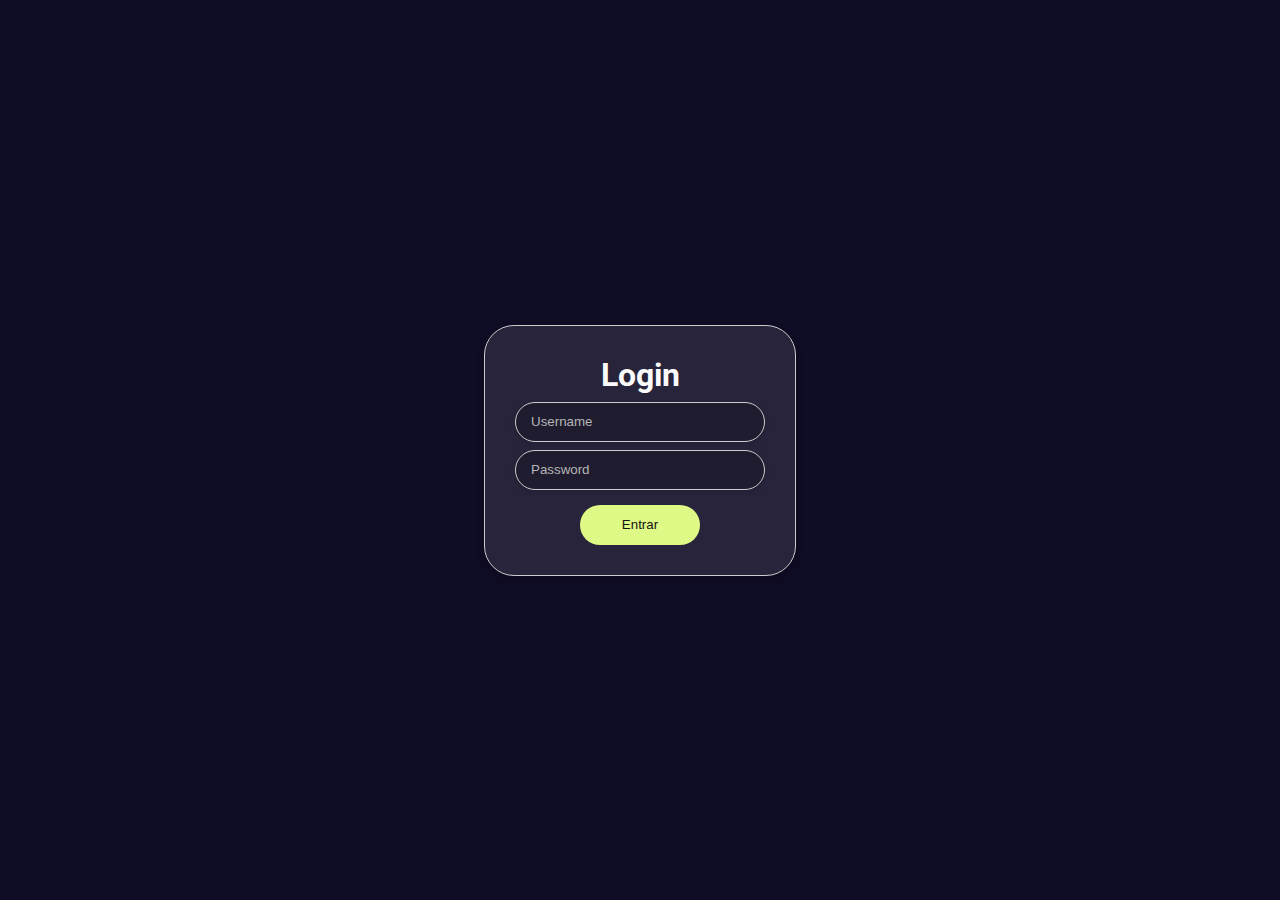
<file: target/classes/static/index.html>
<!DOCTYPE html>
<html lang="pt-br">
<head>
    <meta charset="UTF-8">
    <meta http-equiv="X-UA-Compatible" content="IE=edge">
    <meta name="viewport" content="width=device-width, initial-scale=1.0">
    <title>Login</title>
    <link rel="stylesheet" href="index.css">
    <link rel="stylesheet" href="https://fonts.googleapis.com/css2?family=Roboto:wght@400;700&display=swap">
</head>
<body>

<div class="container">
    <div id="login">
        <div class="caixa">
            <h1>Login</h1>
            <form id="loginForm" method="POST">
                <div class="username">
                    <input type="text" name="username" placeholder="Username">
                </div>
                <div class="password">
                    <input type="password" name="password" placeholder="Password">
                </div>
                <div class="entrar">
                    <input type="submit" value="Entrar">
                </div>
            </form>
        </div>
    </div>
</div>
<script src="stomp.min.js" defer></script>
<script src="index.js" defer></script>
</body>
</html>
</file>
<file: target/classes/static/index.css>
* {
    margin: 0;
    padding: 0;
    box-sizing: border-box;
}

body {
    font-family: 'Roboto', sans-serif;
    background: #0F0c25;
    color: #fff;
}

.container {
    display: flex;
    justify-content: center;
    align-items: center;
    height: 100vh;
}

.caixa {
    background: rgba(255, 255, 255, 0.1);
    border-radius: 30px;
    padding: 30px;
    box-shadow: 0 4px 8px rgba(0, 0, 0, 0.2);
    border: 1px solid #ccc;
}

#login {
    text-align: center;
}

.username input,
.password input {
    border-radius: 20px;
    border: 1px solid #ccc;
    width: 250px;
    height: 40px;
    padding: 0 15px;
    background: #1e1c2e;
    color: #b6b6b6;
    margin-top: 8px;
    box-shadow: 0 2px 5px rgba(0, 0, 0, 0.1);
    outline: none;
}

.entrar input {
    cursor: pointer;
    width: 120px;
    height: 40px;
    border-radius: 20px;
    border: none;
    background: #DFF986;
    margin-top: 15px;
    color: #141414;
}

input::placeholder {
    color: #b6b6b6;
}

h1 {
    color: #FAFAFA;
}
</file>
